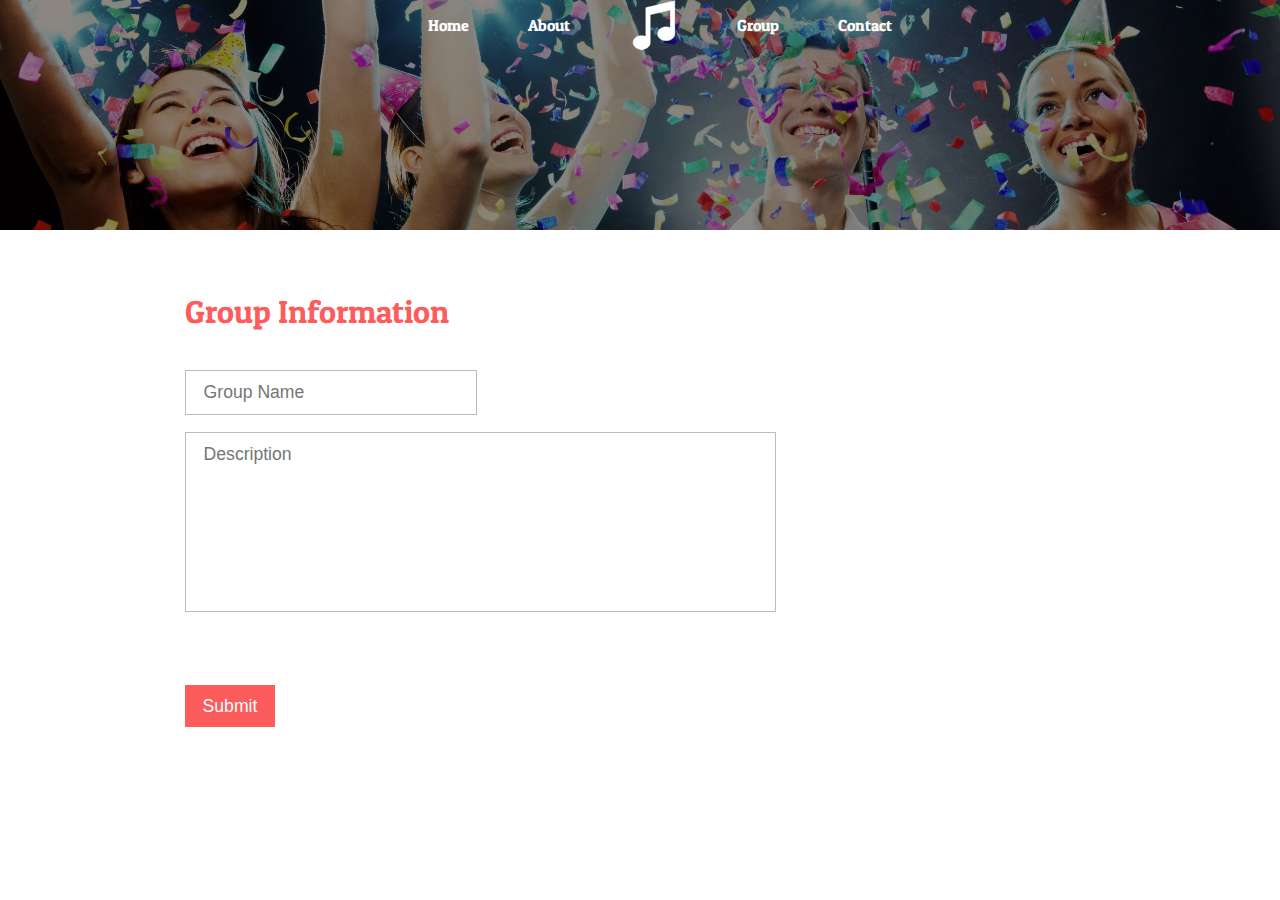
<file: UI/create.html>
<!--Author: W3layouts
Author URL: http://w3layouts.com
License: Creative Commons Attribution 3.0 Unported
License URL: http://creativecommons.org/licenses/by/3.0/
-->
<!DOCTYPE HTML>
<html>
<head>
<title>Create a Group</title>
<link href="css/bootstrap.css" rel="stylesheet" type="text/css" media="all">
<!-- jQuery (necessary for Bootstrap's JavaScript plugins) -->
<script src="js/jquery-1.11.0.min.js"></script>
<!-- Custom Theme files -->
<link href="css/style.css" rel="stylesheet" type="text/css" media="all"/>
<!-- Custom Theme files -->
<meta name="viewport" content="width=device-width, initial-scale=1">
<meta http-equiv="Content-Type" content="text/html; charset=utf-8" />
<meta name="keywords" content="DS-team12" />
<script type="application/x-javascript"> addEventListener("load", function() { setTimeout(hideURLbar, 0); }, false); function hideURLbar(){ window.scrollTo(0,1); } </script>
<!--Google Fonts-->
<!-- start-smoth-scrolling -->
<script type="text/javascript" src="js/move-top.js"></script>
<script type="text/javascript" src="js/easing.js"></script>
	<script type="text/javascript">
			jQuery(document).ready(function($) {
				$(".scroll").click(function(event){		
					event.preventDefault();
					$('html,body').animate({scrollTop:$(this.hash).offset().top},1000);
				});
			});
	</script>
<!-- //end-smoth-scrolling -->
<script src="js/menu_jquery.js"></script>
</head>
<body>
<!--header start here-->
<div class="header1">
	<div class="container">
		 <div class="header-main">
				<!---->
					<div class="header-logo">
						<div class="logo">
						<a href="index.html"><img src="images/lo1.jpg" alt="" ></a>
						</div>
						<div class="top-nav">
							<span class="icon"><img src="images/menu.png" alt=""> </span>
							<ul>
								<li ><a href="index.html">Home</a> </li>
								<li ><a href="about.html" >About  </a> </li>
								<li><a href="join.html" >Group</a></li>
								<li><a href="contact.html" >Contact </a></li>
							</ul>
							<!--script-->
						<script>
							$("span.icon").click(function(){
								$(".top-nav ul").slideToggle(500, function(){
								});
							});
					</script>				
				</div>
				<div class="clearfix"> </div>
					</div>
			<!---->
			<div class="top-menu">					
					<ul>
						<li ><a href="index.html" >Home</a> </li>
						<li ><a href="about.html">About  </a> </li>
						<li><a href="index.html"> <img src="images/lo1.jpg" alt=""> </a></li>
						<li><a href="join.html"> Group </a> </li>
						<li><a href="contact.html">Contact</a></li>
					</ul>
				</div>
					<!--script-->
	 </div>
   </div>
</div>
<!--header end here-->
<!--single start here-->
		 <div class="single">
			<div class="container">
				<div class="col-md-8 ">
			
					<div class="single-bottom">
		
					<h3>Group Information</h3>
						<form action="create.html" method="post">
							<div class="col-md-6 comment">
								<input type="text" placeholder="Group Name" name="groupname" required="">
							</div>

							<textarea placeholder="Description" name="description"></textarea>	
							<div class="contact-form">
								<input type="submit" value="Submit">
							</div>
							
						
						</form>			
					</div>
				</div>
			
			</div>
		</div>

<!--//single end here-->
</body>
</html>
</file>
<file: UI/css/style.css>
/*--
Author: W3layouts
Author URL: http://w3layouts.com
License: Creative Commons Attribution 3.0 Unported
License URL: http://creativecommons.org/licenses/by/3.0/
--*/
h4, h5, h6,
h1, h2, h3 {margin: 0;}
ul, ol {margin: 0;}
p {margin: 0;}
html, body{
  font-family: 'Roboto-Regular';
   font-size: 100%;
   background:#fff; 
}
a {
  text-decoration: none;
}
a:hover {
  transition: 0.5s all;
  -webkit-transition: 0.5s all;
  -moz-transition: 0.5s all;
  -o-transition: 0.5s all;
  text-decoration:none;
}
@font-face {
    font-family: 'Roboto-Regular';
    src:url(../fonts/Roboto-Regular.ttf) format('truetype');
}
@font-face {
	font-family: 'PatuaOne-Regular';
    src:url(../fonts/PatuaOne-Regular.ttf) format('truetype');
}
/*--header start here--*/
.header-main {
  padding:0em 0em 1.5em 0em;
}
.header-logo{
	display:none;
}
.header {
  background: url(../images/s4.jpg)no-repeat;
  background-size: cover;
  min-height: 1163px;
}
.header1 {
  background: url(../images/party.jpg)no-repeat;
  background-size: cover;
  background-position:center;
  min-height: 230px;
}
.bann-bottom h1 {
  font-size: 3em;
  color: #fff;
  font-family: 'PatuaOne-Regular';
}
.bann-bottom p {
  font-size: 1.4em;
  color:#fff;
  margin: 0.3em 0em 0em 0em;
}
.bann-main {
	padding: 8em 0em 0em 0em;
	width: 45%;
	margin: 0 auto;
	position: relative;
}
.top-menu{
	  text-align: center;
}
.top-menu ul li{
	display: inline-block;
}
.top-menu ul li  a:hover,.top-menu ul li.active a{
	color:#fc5c5c;
}
/*----*/
.top-nav span.menu:before{
	content: url(../images/menu.png)no-repeat;
	cursor:pointer;	
	width:100%;
}
.top-nav span.menu{
	display: none;
}
.top-menu ul li  a {
	position: relative;
	display: inline-block;
	outline: none;
	color:#fff;
	text-decoration: none;
	text-shadow: 0 0 1px rgba(255,255,255,0.3);
	font-size:1em;
	padding:0em 1.7em;
	vertical-align: middle;
	font-family: 'PatuaOne-Regular';
}
.top-menu ul li a:hover,
.top-menu ul li  a:focus {
	outline: none;
}
.bann-bottom {
	text-align: center;
	padding: 16em 0em 0em 0em;
}
span.glyphicon.glyphicon-education {
  color: #fc5c5c;
  font-size: 2.5em;
  background: #FFF;
  width: 60px;
  height: 60px;
  border-radius: 33px;
  padding: 0.2em 0em 0em 0em;
}
span.glyphicon.glyphicon-star-empty {
  color: #fc5c5c;
  font-size: 2.5em;
  background: #FFF;
  width: 60px;
  height: 60px;
  border-radius: 33px;
  padding: 0.27em 0em 0em 0.15em;
}
span.glyphicon.glyphicon-star-empty:hover {
  color: #fff;
  transform: rotateY(360deg);
  transition: .5s all;
  -webkit-transition: .5s all;
  -moz-transition: .5s all;
  -o-transition: .5s all;
  -ms-transition: .5s all;
}
span.glyphicon.glyphicon-tree-deciduous {
  color: #fc5c5c;
  font-size: 2.5em;
  background: #FFF;
  width: 60px;
  height: 60px;
  border-radius: 33px;
  padding: 0.25em 0em 0em 0.05em;
}
span.glyphicon.glyphicon-tree-deciduous:hover {
  color: #fff;
  transform: rotateY(360deg);
  transition: .5s all;
  -webkit-transition: .5s all;
  -moz-transition: .5s all;
  -o-transition: .5s all;
  -ms-transition: .5s all;
}
.bann-grid h4 {
	font-size: 1em;
	color: #fff;
	margin: 1em 0em 0em 0em;
	font-family: 'PatuaOne-Regular';
}
/*----*/
/********** Login *************/
#loginContainer {
    position:relative;
}
#loginContainer a{
	text-decoration:none;
}
#loginContainer a span {
  display: block;
  color: #fff;
  background: none;
  border: 1px solid #fff;
  border-radius: 10px;
  -webkit-border-radius: 3px;
  -ms-border-radius: 3px;
  -o-border-radius: 3px;
  -moz-border-radius: 3px;
  padding: 4px 25px;
  font-size: 1em;
}
 #loginContainer a span:hover{
	background:none;
	transition: 0.5s all;
  -webkit-transition: 0.5s all;
  -moz-transition: 0.5s all;
  -o-transition: 0.5s all;
 }
/* Login Button */
#loginButton { 
    display:inline-block;  
    position:relative;
    z-index:30;
    cursor:pointer;
}
/* Login Box */
#loginBox {
    position:absolute;
	top:45px;
	right:27px;
    display:none;
    z-index:29;
}
#loginForm:after {
	content: '';
	position: absolute;
	right: 25px;
	top: -10px;
	border-left:10px solid rgba(0, 0, 0, 0);
	border-right:10px solid rgba(0, 0, 0, 0);
	border-bottom: 10px solid #f0f0f0;
}
/* Login Form */
#loginForm {
   width: 300px;
	background: #fff;
	 border: 2px solid #2d598a;
     border-radius: 35px 5px 35px 5px;
     text-align: left;
}
#loginForm fieldset {
    margin:0 0 15px 0;
    display:block;
    border:0;
    padding:0;
}
fieldset#body {
    border-radius:3px;
    -webkit-border-radius:3px;
    -moz-border-radius:3px;
    -o-border-radius:3px;
    padding:15px 15px;
    margin:0;
}
#loginForm #checkbox {
    width:auto;
    margin:3px 6px 0 0;
    float:left;
    padding:0;
    border:0;
}
#body label {
    color:#000;
    margin:10px 0 0 0;
    display:block;
    float:left;
    font-size:0.8725em;
    font-weight: 400;
}
#loginForm #body fieldset label{
    display:block;
    float:none;
    margin:0 0 6px 0;
}
#body label i{
	color:#000;
	font-size:1em;
	font-style:normal;
}
/* Default Input */
#loginForm input {
    width:92%;
    border:1px solid #DADADA;
	color: #222;
	background:#FFF;
    padding:6px;
	font-size: 0.8125em;
    -webkit-apperance:none;
}
/* Sign In Button */
#loginForm #login {
	width: auto;
	float: left;
	background: #fc5c5c;
	color: #fff;
	font-size: 0.8725em;
	padding: 8px 20px;
	border-radius: 4px;
	border: none;
	margin: 0 12px 0 0;
	cursor: pointer;
	transition: all .5s;
	-webkit-transition: all .5s;
	-moz-transition: all .5s;
	-o-transition: all .5s;
}
#loginForm #login:hover {
	background:#2d598a;
}
/* Forgot your password */
#loginForm span{
    display:block;
    padding:0px 0px 15px 0px;
}
#loginForm span a{
	color:#000;
	font-size:0.85em;
    font-weight:400;
    background: none;
	border: none;
	box-shadow: none;
	padding: 0 16px;
}
#loginForm span a:hover{
	text-decoration:underline;
}
input:focus {
    outline:none;
}
/*--header end here--*/
/*--banner-info start here--*/
.banner-info {
  padding: 4em 0em 4em 0em;
}
.bann-info-left p {
  font-size: 0.95em;
  line-height: 1.8em;
  color: #909090;
  margin: 1em 0em 0em 0em;
}
.bann-info-btn {
  text-align: center;
  padding: 2.5em 0em 0em 0em;
}
.bann-info-btn a {
  font-size: 1em;
  color: #fff;
  background: #2d598a;
  padding: 0.5em 1em;
}
.bann-info-btn a:hover{
  text-decoration:none;
}
/* Bounce To Right */
.hvr-bounce-to-right {
  display: inline-block;
  vertical-align: middle;
  -webkit-transform: translateZ(0);
  transform: translateZ(0);
  box-shadow: 0 0 1px rgba(0, 0, 0, 0);
  -webkit-backface-visibility: hidden;
  backface-visibility: hidden;
  -moz-osx-font-smoothing: grayscale;
  position: relative;
  -webkit-transition-property: color;
  transition-property: color;
  -webkit-transition-duration: 0.5s;
  transition-duration: 0.5s;
}
.hvr-bounce-to-right:before {
  content: "";
  position: absolute;
  z-index: -1;
  top: 0;
  left: 0;
  right: 0;
  bottom: 0;
  background: #fc5c5c;
  -webkit-transform: scaleX(0);
  transform: scaleX(0);
  -webkit-transform-origin: 0 50%;
  transform-origin: 0 50%;
  -webkit-transition-property: transform;
  transition-property: transform;
  -webkit-transition-duration: 0.5s;
  transition-duration: 0.5s;
  -webkit-transition-timing-function: ease-out;
  transition-timing-function: ease-out;
}
.hvr-bounce-to-right:hover, .hvr-bounce-to-right:focus, .hvr-bounce-to-right:active {
  color: white;
}
.hvr-bounce-to-right:hover:before, .hvr-bounce-to-right:focus:before, .hvr-bounce-to-right:active:before {
  -webkit-transform: scaleX(1);
  transform: scaleX(1);
  -webkit-transition-timing-function: cubic-bezier(0.52, 1.64, 0.37, 0.66);
  transition-timing-function: cubic-bezier(0.52, 1.64, 0.37, 0.66);
}

/*--banner-info end here--*/
/*--testimonal start here--*/
.testimonal-main {
  text-align: center;
}
.testimonal-main h2 {
  font-size: 2.5em;
  color: #fff;
  margin-bottom: 0.5em;
  font-family: 'PatuaOne-Regular';
}
.testimonal-main p {
  font-size: 0.95em;
  color: #fff;
  line-height: 1.8em;
  width: 53%;
  margin: auto;
}
.testimonal {
  background: url(../images/asian.jpg)no-repeat center;
  background-size: cover;
  min-height: 350px;
  padding: 4em 0em;
}
.testimonal-main a.testimo-btn {
  background: #2d598a;
  padding: 0.5em 1em;
  font-size: 1em;
  color: #fff;
  display: inline-block;
  margin-top: 1em;
}
.testimonal-main a.testimo-btn:hover{
	text-decoration:none;
}
/*--testimonal end here--*/
/*--we work start here--*/
.we-work {
  padding: 3em 0em 4em 0em;
}
.we-work-top {
  text-align: center;
  padding: 0em 0em 3em 0em;
}
.we-work-top h3 {
  font-size: 2.5em;
  color: #fc5c5c;
  margin-bottom: 0.5em;
  font-family: 'PatuaOne-Regular';
}
.we-work-top p {
  font-size: 0.95em;
  color: #909090;
  line-height: 1.8em;
  width: 60%;
  margin: auto;
}
.we-work-right p {
  font-size: 0.95em;
  color:#909090;
  line-height: 1.9em;
  margin: 0.9em 0em 0em 0em;
}
/*--we work end here--*/
/*--features start here--*/
.features {
  padding: 0em 0em 4.5em 0em;
}
.features-top {
  text-align: center;
  padding: 0em 0em 2em 0em;
}
.features-top h3 {
  font-size: 2.5em;
  color: #2d598a;
  margin-bottom: 0.5em;
  font-family: 'PatuaOne-Regular';
}
.feature-grid h4 {
  font-size: 1.3em;
  color: #fc5c5c;
  margin: 0.7em 0em 0.2em 0em;
}
.feature-grid p {
  font-size: 0.95em;
  color:#909090;
  line-height: 1.8em;
}
/*--features end here--*/
/*--footer start here--*/
.footer {
  background: #EDEDED;
  padding: 2em 0em;
}
.ftr-grid-left {
  float: left;
  width: 25%;
  padding: 1em 1em;
  border: 3px solid #909090;
  border-radius: 50px;
}
.ftr-grid-right {
  float: right;
  width: 70%;
}
span.local {
  display: block;
}
.ftr-grid-right p {
  margin: 1em 0em 0em 0em;
  font-size: 1em;
  color: #2d598a;
  font-family: 'PatuaOne-Regular';
}
.ftr-grid-right p a {
  color: #000;
}
.ftr-grid-right p a:hover{
	 color: #2d598a;
	 text-decoration:none;
}
/*--footer end here--*/
/*--copy right sttar here--*/
.copyright {
  padding: 2em 0em;
  text-align: center;
}
.copyright p {
  font-size: 1em;
  color: #2d598a;
}
.copyright p a{
  color:#fc5c5c;
}
.copyright p a:hover{
   color: #2d598a;
  text-decoration:none;
}
.advance-top {
  text-align: center;
  padding: 0em 0em 2em 0em;
}
.advance-top  h3 {
  font-size: 2.5em;
  color: #fff;
  font-family: 'PatuaOne-Regular';
  text-align: center;
  margin: 0em 0em 1em 0em;
}
.advantages {
  background: url(../images/advanc.jpg)no-repeat;
  min-height: 400px;
  background-size: cover;
  padding: 3em 0em;
}
.advanc-grid {
  margin-bottom: 4em;
}
.advanc-text h4 {
  font-size: 1.5em;
  color: #fc5c5c;
}
.advanc-text p {
  font-size: 1em;
  color: #fff;
  line-height: 1.8em;
}
/*--copyright end here--*/
/*--about start here--*/
.about {
  padding: 3em 0em 0em 0em;
}
.about-top {
  text-align: center;
  padding:0em 0em 3.5em 0em;
}
.about-top h2 {
  font-size: 2.5em;
  color:#fc5c5c;
  font-family: 'PatuaOne-Regular';
}
.about-top p {
  font-size: 1em;
  color: #909090;
  width: 60%;
  margin: 0.5em auto;
}
.about-left h6 {
  font-size: 1.2em;
  line-height: 1.5em;
}
.about-left h6 a{
  color:#2d598a;
}
.about-left h6 a:hover{
  color:#fc5c5c;
  text-decoration:none;
}
.about-left p {
  font-size: 1em;
  color:#909090;
  line-height: 1.8em;
}
.team-mem {
  margin: 5em 0em 5em 0em;
}
.team-mem h1 {
  font-size: 2.5em;
  color: #2d598a;
  font-family: 'PatuaOne-Regular';
  text-align: center;
  margin: 0em 0em 1em 0em;
}
/*----- img-social-stags -----*/
ul.img-social-stags{
	margin:0;
	padding:0;
	display:none;
	position:absolute;
	top:65%;
	left:38%;
}
ul.img-social-stags li{
	display:inline-block;
}
ul.img-social-stags li a span{
	width:45px;
	height:45px;
	display:inline-block;
	background:url(../images/ic.png) no-repeat 0px 0px;
}
ul.img-social-stags li a.twitter span{
	background-position:0px -4px;
}
ul.img-social-stags li a.facebook span{
	background-position: -53px -4px;
}
.team-grid:hover ul.img-social-stags{
	display:block;
}
ul.img-social-stags li a:hover{
	opacity:0.8;
}
/*--about end here--*/
/*--single--*/
.lone-line {
  padding: 2em 0em 0em 0em;
}
.single-grid{
	margin:0em 0 3em;
	background: #fff;
}
.single-grid h4{
	margin:0 0 0.3em;
	font-size:2em;
	font-family: 'PatuaOne-Regular';
	color:#fc5c5c;
}
.single-grid p{
	margin:0.7em 0 1em;
	font-size:1em;
	color:#7c7c7c;
	line-height:1.9em;
}
.single-profile h4 {
	font-size: 2em;
	color:#2d598a;
	  margin: 0em;
	font-family: 'PatuaOne-Regular';
}
.single-left {
	padding: 2em 0 0;
}
.post-top {
	padding: 0 1em 0 0em;
}
.single-profile {
	padding:0 0 3em 0;
}
.cal ul {
  padding: 0px;
}
.cal ul li{
	display: inline-block;
}
.cal ul li span{
	color:#7C7C7C;
	font-size:1em;
	margin-right: 1em;
	font-family: 'PatuaOne-Regular';
}
.cal ul li a{
	color:#7C7C7C;
	text-decoration:none;
	font-size:1em;
	font-family: 'PatuaOne-Regular';
}
.post-top h6 {
  font-size: 1.5em;
  color: #000;
  padding: 0.3em 0em 0.1em 0em;
  margin: 0em;
  font-family: 'PatuaOne-Regular';
}
.post-top p{
	font-size: 1em;
	color: #7c7c7c;
	line-height:1.7em;
}
.categories-grid h4{
	color:#2d598a;
	font-size: 1.7em;
	padding: 0em 0 0.5em;
	  margin: 0em;
  font-family: 'PatuaOne-Regular';
}
.grid-categories {
  padding: 0 0 1em;
}
ul.popular li {
	 list-style: none;
}
ul.popular li a{
	color: #7c7c7c;
  font-size: 1em;
  padding: 0.5em 0;
  display: block;
  text-decoration: none;
}
ul.popular li i {
  margin: 0 8px 0px;
}
ul.popular li a:hover{
	  color:#fc5c5c;
  padding: 0.5em 0 0.5em 0.3em;
}
.single-bottom h3 {
  font-size: 2em;
  color:#fc5c5c;
    margin: 0em;
 font-family: 'PatuaOne-Regular';
}
.single-bottom input[type="text"], .single-bottom textarea {
 font-size: 1.1em;
  width: 98%;
  padding: 0.5em 1em;
  margin: 0.5em 0;
  background: #fff;
  outline: none;
  border: 1px solid #bbb;
  color: #bbb;
}
.single-bottom  input[type="submit"]{
	border: none;
  color: #000;
  font-size: 1.1em;
  margin: 0.5em 0em;
  background: #fc5c5c;
  transition: 0.5s all;
  -webkit-transition: 0.5s all;
  -moz-transition: 0.5s all;
  -o-transition: 0.5s all;
  color: #fff;
   padding: 0.5em 1em;
   outline:none;
}
.single-bottom  input[type="submit"]:hover{
	background:#2d598a;
}
.comment {
  padding: 0;
}
 .single-bottom textarea {
	resize:none;
	min-height:180px;
	 margin:0.5em 0em;
	width: 99%;
 }
 .single-bottom form{
	padding:2em 0 0;
 }
 .single {
  padding: 4em 0;
}
.grid-categories ul.popular {
  padding: 0px;
}
i.glyphicon.glyphicon-calendar {
  margin: 0em 0.4em 0em 0em;
}
i.glyphicon.glyphicon-comment {
  margin: 0em 0.4em 0em 0em;
}
/*--//single--*/
/*--typo--*/
.page {
  background-color: #fff;
  margin: 4em 0;
}
.page-header h3{
	font-size: 3em;
	color:#000;
	
}
.table > thead > tr > th, .table > tbody > tr > th, .table > tfoot > tr > th, .table > thead > tr > td, .table > tbody > tr > td, .table > tfoot > tr > td {
  padding: 8px;
  line-height: 1.42857143;
  vertical-align: top;
  border-top: none;
}
.grid1 {
  margin: 1.5em 0 0;
}
ul.nav.nav-pills {
  margin: 1.5em 0 0;
}
.grid2{
	margin: 1em 0 0;
}
h3.typo1 {
    font-size: 2.5em;
  color: #fc5c5c;
  text-align: center;
  font-family: 'PatuaOne-Regular';
}
/*--//typo--*/
/*--gallery-starts--*/
.gallery {
	padding: 4em 0;
}
.gallery-top h2 {
  font-size: 2.5em;
  color: #fc5c5c;
  font-family: 'PatuaOne-Regular';
}
.gallery-top p {
  font-size: 0.95em;
  font-weight: 400;
  color: #909090;
  width: 60%;
  margin: 0 auto;
  line-height: 1.8em;
}
.gallery-top{
	margin-bottom: 3em;
	text-align: center;
}
.da-thumbs {
	list-style: none;
	position: relative;
	margin: 0;
	padding: 0;
}
.da-thumbs li {
	float: left;
	margin: 0.4%;
	background: #EFEFEF;
	padding: 8px;
	position: relative;
	box-shadow: 0 1px 3px rgba(231, 231, 231, 0.43);
	width: 32.4%;
}
.da-thumbs li a,
.da-thumbs li a img {
	display: block;
	position: relative;
	width: 100%;
}
.da-thumbs li a {
	overflow: hidden;
}
.da-thumbs li a div {
  position: absolute;
  background:rgba(252, 92, 92, 0.56);
  width: 100%;
  height: 100%;
}
.da-thumbs li a div span {
  display: block;
  padding: 10px 0;
  margin: 11px 20px 20px 20px;
  font-weight: normal;
  text-transform: capitalize;
  color: rgba(255,255,255,0.9);
  text-align: center;
  font-size: 14px;
}
.da-thumbs li a div  h5 {
  color: #FFF;
  font-size: 1.5em;
  margin: 3.5em 0 0 0;
  text-align: center;
  font-family: 'PatuaOne-Regular';
}
/*--//gallery-end--*/
/*--contact start here--*/
.map h1 {
  color: #2d598a;
  font-size: 1.7em;
  font-weight: 500;
  margin: 0 0 0.8em 0;
  letter-spacing: 1px;
  font-family: 'PatuaOne-Regular';
}
.contact-infom h4 {
  color: #fc5c5c;
  font-size: 1.7em;
  font-weight: 500;
  margin: 0 0 0.8em 0;
  letter-spacing: 1px;
  font-family: 'PatuaOne-Regular';
}
.contact-top h2 {
  font-size: 2.5em;
  font-weight: 400;
  color: #fc5c5c;
  font-family: 'PatuaOne-Regular';
}
.contact-top p {
  font-size: 0.95em;
  font-weight: 400;
  color: #909090;
  width: 60%;
  margin: 0 auto;
  line-height: 1.8em;
}
.contact-top {
  text-align: center;
  padding: 0em 0em 2.5em 0em;
}
.map {
  	margin: 2em 0;
}
.map iframe {
  	width: 100%;
  	height: 340px;
  	border: none;
}
.contact-infom p {
  	color: #858d94;
  	margin: 0 0 1.5em 0;
  	text-align: left;
  	font-size: 0.9em;
  	line-height: 1.8em;
}
.contact-form {
  	margin: 3em 0;
}
.contact-form input[type="text"] {
	display: inline-block;
	background: none;
	border: 1px solid #A3A1A1;
	width: 32.1%;
	margin: 0 0 1.5em 0;
	outline: none;
	font-size: 0.95em;
	color: #747577;
	font-weight: 400;
	padding: 10px 15px 10px 15px;
}
.contact-form  input.email {
  margin: 0px 16px 0px 16px;
}
.contact-form textarea {
	background: none;
	border: 1px solid #A3A1A1;
	width: 100%;
	display: block;
	height: 150px;
	outline: none;
	font-size: 0.9em;
	color: #747577;
	font-weight: 400;
	resize: none;
	padding: 10px 15px 10px 15px;
}
.contact-form input[type="submit"]{
	border: none;
  color: #000;
  font-size: 1.1em;
  margin: 0.5em 0em;
  background: #fc5c5c;
  transition: 0.5s all;
  -webkit-transition: 0.5s all;
  -moz-transition: 0.5s all;
  -o-transition: 0.5s all;
  color: #fff;
   padding: 0.5em 1em;
   outline:none;
 }
 
.contact-form input[type="submit"]:hover{
	color: #fc5c5c;
	border: 1px solid #fc5c5c;
  background: none;
}
.contact {
  padding: 4em 0em 1em 0em;
}
/*--//contact--*/
@media(max-width:1440px){
	
}
@media(max-width:1366px){
	
}
@media(max-width:1280px){
.header {
  min-height: 685px;
}
.bann-bottom {
  padding: 13em 0em 0em 0em;
}
}
@media(max-width:1024px){
.header {
  min-height: 555px;
}
.bann-bottom {
  padding: 9em 0em 0em 0em;
}
.testimonal-main p {
  width: 67%;
}
.we-left-img1 {
  padding: 0px 6px 0px 0px;
}
.we-left-img2 {
  padding: 0px 0px 0px 6px;
}
.we-work-right p {
  font-size: 0.9em;
  margin: 0em 0em 0em 0em;
}
.feature-grid h4 {
  font-size: 1.1em;
}
.feature-grid p {
  font-size: 0.9em;
}
.ftr-grid-left {
  width: 27%;
  padding: 0.7em 0.8em;
}
.top-menu ul li a {
  padding: 0em 1em;
}
/*--about start here--*/
.about-left h6 {
  font-size: 1em;
  line-height: 1.3em;
}
.about-left p {
  font-size: 0.8em;
  line-height: 1.7em;
}
.about-top p {
  width: 70%;
}
ul.img-social-stags {
  top: 60%;
}
/*--single--*/
.single-bottom input[type="submit"] {
  font-size: 1em;
  width: 50%;
}
.post-top p {
  font-size: 0.81em;
}
.single-grid p {
  font-size: 0.85em;
}
ul.popular li a {
  font-size: 0.8em;
}	
/*--gallery start here--*/
.da-thumbs li a div h5 {
  color: #FFF;
  font-size: 1.5em;
  margin: 2.5em 0 0 0;
}
/*--contact start here--*/
.contact-form input.email {
  margin: 0px 13px 0px 13px;
}
}
@media(max-width:768px){
.top-menu{
	display:none;
}
.header-logo{
	display:block;
}
.logo{
	float:left;
}
.top-nav {
	float: right;
}
span.menu{
		display: block;
		text-align: center;
		padding: 0px 0px 0px 0px;
		cursor: pointer;
		color: #E74C3C;
		font-size: 16px;
		font-weight: 700;
		position:relative;
}
.top-nav span.menu{
	display:block;
}
.top-nav ul{
	display: none;
	position: absolute;
	width: 100%;
	z-index: 9999;
	left: 0%;
	margin: 3.7em 0;
	background:#fc5c5c;
}
.top-nav span.icon {
	display: block;
	width: 100%;
	position: relative;
	cursor: pointer;
	padding: 2em 0em 0em 0em;
}
.top-nav ul li,.top-nav ul li.active{
	display: block;
	padding: 0.5em 0;
	text-align: center;
}
.top-nav ul li a,.top-nav ul li.active a{
	color:#fff;
	border: none;
	padding: 0;
	background:none;
	margin: 0.3em 1em;
	text-decoration:none;
}
.top-nav ul li a:hover{
	color:#000;
}
.bann-grid {
  float: left;
  width: 33.3%;
}
.bann-main {
  width: 50%;
  padding: 2.5em 0em 0em 0em;
}
.bann-bottom h1 {
  font-size: 2.5em;
}
.bann-bottom {
  padding: 5em 0em 0em 0em;
}
.header {
  min-height: 480px;
}
.bann-info-left {
  float: left;
  width: 50%;
}
.bann-info-left p {
  font-size: 0.8em;
}
.bann-info-btn a {
  font-size: 0.8em;
}
.banner-info {
  padding: 2.5em 0em 2.5em 0em;
}
.testimonal-main h2 {
  font-size: 2em;
}
.testimonal-main p {
  width: 87%;
}
.we-left-img1 {
  float: left;
  width: 50%;
}
.we-left-img2 {
  float: right;
  width: 50%;
}
.we-work-top p {
  width: 93%;
}
.we-work-top h3 {
  font-size: 2em;
}
.we-work-right p {
  margin: 01em 0em 0em 0em;
}
.features-top h3 {
  font-size: 2em;
  margin-bottom: 0em;
}
.we-work {
  padding: 2em 0em 2.5em 0em;
}
.feature-grid {
  float: left;
  width: 50%;
  margin: 0em 0em 1.3em 0em;
}
.features-top {
  padding: 0em 0em 1.3em 0em;
}
.features {
  padding: 0em 0em 2em 0em;
}
.ftr-grid {
  float: left;
  width: 33.3%;
}
.ftr-grid-left img {
  width: 100%;
}
.ftr-grid-right p {
  font-size: 0.9em;
    margin: 0.5em 0em 0em 0em;
}
.copyright p {
  font-size: 0.9em;
}
.header1 {
  min-height: 150px;
}
/*--about strat --*/
.about {
  padding: 2em 0em 0em 0em;
}
.about-top h2 {
  font-size: 2em;
}
.about-top p {
  width: 90%;
  font-size: 0.91em;
}
.about-left {
  padding: 0em 0em 1.2em 0em;
}
.about-right {
  width: 70%;
  margin: 0 auto;
}
.team-mem {
  margin: 2em 0em 2em 0em;
}
.team-mem h1 {
  font-size: 2em;
  margin: 0em 0em 0.7em 0em;
}
.team-grid {
  float: left;
  width: 50%;
  margin: 0em 0em 1em 0em;
}
.advanc-icons {
  float: left;
  width: 15%;
}
.advanc-text {
  float: right;
  width: 85%;
}
.advanc-text h4 {
  font-size: 1.2em;
}
.advance-top h3 {
  font-size: 2em;
  margin: 0em 0em 0em 0em;
}
.advanc-grid {
  margin-bottom: 2em;
}
.advantages {
  padding: 2em 0em;
}
/*--single--*/
.post-top {
  float: left;
  width: 25%;
}
.single-bottom input[type="text"], .single-bottom textarea {
  width: 100%;
}
.categories-grid {
  margin-top: 1em;
}
.single-grid h4 {
  font-size: 1.5em;
}
.single-grid {
  margin: 0em 0 2em;
}
.post-top h6 {
  font-size: 1.2em;
}
.single-profile {
  padding: 0 0 2em 0;
}
.single-bottom form {
  padding: 1em 0 0;
}
.single {
  padding: 2em 0;
}
.single-bottom input[type="text"], .single-bottom textarea {
  font-size: 0.9em;
}
/*--typo--*/
.page {
  margin: 2em 0;
}
h3.typo1 {
  font-size: 2em;
}
h1.grid2 {
  font-size: 2.3em;
}	
.testimonal-main a.testimo-btn {
  font-size: 0.81em;
}
/*--gallery--*/
.gallery {
  padding: 2em 0;
}
.gallery-top h2 {
  font-size: 2em;
}
.gallery-top p {
  width: 80%;
}
.gallery-top {
  margin-bottom: 2em;
}
.da-thumbs li a div h5 {
  font-size: 1.3em;
  margin: 2em 0 0 0;
}
.da-thumbs li a div span {
  margin: 0px 10px 20px 10px;
}
/*--contact--*/
.contact {
  padding: 2em 0em 1em 0em;
}
.contact-top h2 {
  font-size: 2em;
}
.contact-top p {
  font-size: 0.9em;
  width: 75%;
}
.contact-top {
  padding: 0em 0em 1em 0em;
}
.map h1 {
  font-size: 1.3em;
}
.contact-infom h4 {
  font-size: 1.3em;
}
.contact-form {
  margin: 2em 0;
}
.contact-form input.email {
  margin: 0px 9px 0px 9px;
}
.contact-form input[type="submit"] {
  margin-top: 1em;
}
.map iframe {
  height: 250px;
}

}
@media(max-width:640px){
.bann-main {
  width: 80%;
}
.bann-bottom h1 {
  font-size: 2.2em;
}
.bann-bottom p {
  font-size: 1.05em;
}
.header {
  min-height: 375px;
}
.bann-bottom {
  padding: 2.5em 0em 0em 0em;
}
.testimonal-main h2 {
  font-size: 1.7em;
}
.testimonal-main p {
  width: 100%;
  font-size: 0.9em;
}
.testimonal {
  min-height: 250px;
  padding: 2em 0em;
}
.we-work-top p {
  width: 100%;
  font-size: 0.9em;
}
.we-work-top {
  padding: 0em 0em 2em 0em;
}
.ftr-grid-left {
  padding: 0.5em 0.5em;
}
.gallery-top p {
  width: 100%;
  font-size: 0.9em;
}
/*--single--*/
.single-grid h4 {
  font-size: 1.5em;
}
.post-top h6 {
  font-size: 1.2em;
}
.single {
  padding: 3em 0 2em;
}		
/*--typo--*/
button.btn.btn-lg {
  font-size: 1.1em;
}
h1.grid2 {
  font-size: 2em;
}
h2.grid2 {
  font-size: 1.9em;
}
h3.typo1 {
  font-size: 2.5em;
}
.page {
  margin: 2em 0;
}	
/*--contact--*/
.contact-form input.email {
  margin: 0px 6px 0px 6px;
}
.contact-form input[type="text"] {
  font-size: 0.9em;
  padding: 8px 15px 8px 15px;
}
.contact-top p {
  width: 100%;
}
.contact-form input[type="submit"] {
  padding: .4em 0;
  font-size: 14px;
}
.da-thumbs li a div h5 {
  margin: 1em 0 0 0;
}
}
@media(max-width:480px){
.bann-bottom h1 {
  font-size: 1.7em;
}
.bann-bottom p {
  font-size: 0.9em;
}
.bann-main {
  width: 100%;
}
.bann-grid img {
  width: 30%;
}
.header {
  min-height: 315px;
}
.bann-bottom {
  padding: 2em 0em 0em 0em;
}
.bann-main {
  padding: 1.5em 0em 0em 0em;
}
.bann-grid h4 {
  font-size: 0.9em;
  margin: 0.5em 0em 0em 0em;
}
.header {
  min-height: 290px;
}
.header-logo {
  margin-top: 0em;
}
.banner-info {
  padding: 1.5em 0em 1.5em 0em;
}
.bann-info-left {
  float: none;
  width: 100%;
  padding: 0px;
}
.bann-info-left p {
  font-size: 0.8em;
  margin: 0.5em 0em 2em 0em;
}
.bann-info-btn {
  padding: 0em 0em 0em 0em;
}
.testimonal-main h2 {
  font-size: 1.35em;
}
.we-work-top h3 {
  font-size: 1.7em;
  margin-bottom: 0.2em;
}
.we-work-top {
  padding: 0em 0em 1.5em 0em;
}
.we-work-left {
  padding: 0em;
}
.we-work-right {
  padding: 0em;
}
.we-work-right p {
  margin: 0.5em 0em 0em 0em;
  line-height: 1.7em;
  font-size: 0.9em;
}
.we-work {
  padding: 1.5em 0em 1.5em 0em;
}
.feature-grid h4 {
  font-size: 1em;
}
.feature-grid {
  padding: 0px 10px 0px 0px;
}
.features {
  padding: 0em 0em 1em 0em;
}
.ftr-grid {
  float: none;
  width: 100%;
  margin: 0em 0em 1.5em 0em;
}
.ftr-grid-left {
  width: 15%;
}
.ftr-grid-right {
  width: 80%;
}
.footer {
  padding: 1.5em 0em 0.4em 0em;
}
.copyright {
  padding: 1.5em 0em;
}
.about-top h2 {
  font-size: 1.7em;
}
.about-top p {
  width: 100%;
  font-size: 0.9em;
}
.about-top {
  padding: 0em 0em 1em 0em;
}
.about {
  padding: 1.5em 0em 0em 0em;
}
.about-right {
  width: 90%;
}
.team-grid {
  padding: 0px 10px 0px 0px;
  margin: 0em 0em 0.7em 0em;
}
.team-mem {
  margin: 1.5em 0em 1.5em 0em;
}
.advanc-icons img {
  width: 100%;
}
.advanc-icons {
  padding: 0px;
}
.advantages {
  padding: 1.2em 0em;
}
.da-thumbs li {
  width: 48.5%;
}
.contact-form input.email {
  margin: 0px 0px 0px 0px;
}
.contact-form input.email {
  margin: 0px 0px 10px 0px;
  width: 100%;
}
.contact-form input[type="text"] {
  width: 100%;
  margin: 0 0 0.9em 0;
}
.contact-form input[type="submit"] {
  width: 20%;
}
.contact {
  padding: 1.5em 0em 0em 0em;
}
.map {
  margin: 1em 0;
}
/*--single--*/
.lone-line {
  padding: 0.5em 0em 0em 0em;
}
.single-grid h4 {
  font-size: 1.2em;
}
.single-grid h4 {
  font-size: 1.2em;
}
.single-grid {
  margin: 0em 0 1.5em;
}
.single-profile {
  padding: 0 0 1.5em 0;
}
.single-profile h4,.single-bottom h3 {
  font-size: 1.5em;
}
.post-top {
  width: 50%;
  padding: 0 10px;
}
.single-bottom form {
  padding: 1em 0 0;
}
.single-bottom input[type="submit"] {
  width: 17%;
}	
/*--typo--*/
.page-header h3 {
  font-size: 2em; 
}
button.btn.btn-lg {
  font-size: 1em;
  padding: 7px;
}
button.btn.btn-1 {
  font-size: 0.9em;
  padding: 8px;
}
button.btn.btn-sm {
  font-size: 0.8em;
  padding: 9px;
}
h1#h1-bootstrap-heading {
  font-size: 2.2em;
}
h2#h2-bootstrap-heading {
  font-size: 2em;
}
h1.grid2 {
  font-size: 1.45em;
}
h2.grid2 {
  font-size: 1.35em;
}
h3.grid2 {
  font-size: 1.3em;
}
h4.grid2 {
  font-size: 1.2em;
}
h3.typo1 {
  font-size: 2em;
}
.page {
  margin: 2em 0;
}		
}
@media(max-width:320px){
.bann-grid {
  padding: 0px;
}
.bann-grid h4 {
  font-size: 0.8em;
}
.bann-bottom h1 {
  font-size: 1.2em;
}
.header {
  min-height: 240px;
}
.bann-main {
  padding: 1em 0em 0em 0em;
}
.header-main {
  padding: 0em 0em 1em 0em;
}
span.icon img {
  width: 75%;
}
.top-nav span.icon {
  padding: 20px 0px 0px 0px;
}
.testimonal-main h2 {
  font-size: 1.2em;
}
.testimonal-main p {
  font-size: 0.8em;
}
.testimonal {
  padding: 1.5em 0em;
}
.we-work-top h3 {
  font-size: 1.5em;
}
.we-work-top p {
  width: 100%;
  font-size: 0.79em;
  line-height: 1.6em;
}
.we-work-right p {
  line-height: 1.7em;
  font-size: 0.8em;
}
.features-top h3 {
  font-size: 1.7em;
}
.feature-grid h4 {
  font-size: 0.85em;
}
.feature-grid p {
  font-size: 0.78em;
  line-height: 1.5em;
}
.features {
  padding: 0em 0em 0.3em 0em;
}
.ftr-grid-left {
  padding: 0.3em 0.3em;
}
.ftr-grid-right p {
  font-size: 0.9em;
  margin: 0em 0em 0em 0em;
}
.ftr-grid {
  padding: 0px;
  margin: 0em 0em 1em 0em;
}
.top-nav ul {
  margin: 1.2em 0em;
}
.top-nav ul li a, .top-nav ul li.active a {
  font-size: 0.8em;
}
.top-nav ul li, .top-nav ul li.active {
  padding: 0.2em 0;
}
.about-top h2 {
  font-size: 1.5em;
}
.about-top p {
  font-size: 0.75em;
}
.about-left h6 {
  font-size: 0.9em;
}
.about-right {
  width: 100%;
  padding: 0px;
}
.team-mem h1 {
  font-size: 1.5em;
  margin: 0em 0em 0.5em 0em;
}
.team-mem {
  margin: 1em 0em 1em 0em;
}
.advance-top h3 {
  font-size: 1.5em;
}
.advance-top {
  padding: 0em 0em 1em 0em;
}
.advanc-text h4 {
  font-size: 1.1em;
}
.advanc-text p {
  font-size: 0.83em;
}
.advanc-grid {
  margin-bottom: 1em;
}
.gallery-top h2 {
  font-size: 1.5em;
}
.gallery {
  padding: 1em 0;
}
.da-thumbs li a div h5 {
  margin: 0.5em 0 0 0;
  font-size: 0.9em;
}
.da-thumbs li a div span {
  margin: 0px 3px 10px 3px;
  font-size: 11px;
}
.gallery-top p {
  font-size: 0.8em;
  line-height: 1.7em;
}
.gallery-top {
  margin-bottom: 1em;
}
.copyright p {
  font-size: 0.75em;
}
.contact-top h2 {
  font-size: 1.5em;
}
.contact-top p {
  font-size: 0.8em;
}
.contact {
  padding: 1em 0em 0em 0em;
}
.map h1 {
  font-size: 1em;
}
.contact-infom h4 {
  font-size: 1em;
  margin: 0 0 0.5em 0;
}
.contact-infom p {
  margin: 0 0 1em 0;
  font-size: 0.85em;
  line-height: 1.5em;
}
.map iframe {
  height: 150px;
}
.map {
  margin: 0.5em 0;
}
.contact-form {
  margin: 1em 0;
}
.contact-form input[type="submit"] {
  width: 28%;
}
.header1 {
  min-height: 100px;
}
/*--single--*/
.single {
  padding: 1.5em 0 0.5em;
}
.col-md-8,.categories-grid {
  padding: 0;
}
.single-grid h4 {
  font-size: 1em;
}
.single-grid p {
  margin: 0.3em 0 0em;
  font-size: 0.8em;
}
.single-profile h4, .single-bottom h3 {
  font-size: 1.3em;
}
.single-left {
  padding: 1em 0 0;
}
.post-top {
  width: 50%;
  padding: 0 5px;
    margin: 0em 0em 1em 0em;
}
.post-top p {
  font-size: 0.8em;
  line-height: 1.5em;
}
.post-top h6 {
  font-size: 1em;
}
.single-bottom textarea {
  min-height: 140px;
}
.single-bottom input[type="submit"] {
  width: 24%;
}	
button.btn.btn-1 {
  font-size: 0.79em;
}
span.label {
  margin: 0 0 0.5em;
  display: inline-block;
  font-size: 0.8em;
}	
button.btn.btn-lg {
  font-size: 0.8em;
  padding: 0px;
}
.single-profile {
  padding: 0 0 0.5em 0;
}
.single-bottom form {
  padding: 0.4em 0 0;
}
.categories-grid h4 {
  font-size: 1.5em;
}
.single-bottom input[type="submit"] {
  padding: 0.3em 1em;
}
/*--typo--*/
h1#h1-bootstrap-heading {
  font-size: 1.5em;
}
h2#h2-bootstrap-heading {
  font-size: 1.4em;
}
h3#h3-bootstrap-heading {
  font-size: 1.3em;
}
button.btn.btn-lg {
  font-size: 0.9em;
  margin: 0 0 0.5em 0px;
  padding: 9px;
}
.grid1 {
  margin: 0.7em 0 0;
}
button.btn.btn-1 {
  font-size: 0.8em;
  margin: 0 0 0.5em;
}
button.btn.btn-sm {
  font-size: 0.7em;
  padding: 5px;
  margin: 0 0 0.5em;
}
button.btn.btn-xs {
  font-size: 0.7em;
}
ul.nav.nav-pills a{
	padding: 0.5em;
  font-size: 0.9em;
}
span.label {
  margin: 0 0 0.5em;
  display: inline-block;
}
.page {
  padding: 0.5em;
   margin: 1.7em 0;
}
.page-header {
  margin: 16px 0 9px;
}
.grid2 {
  margin: 0.4em 0 0;
}
h3.typo1 {
  font-size: 1.7em;
}
.page-header h3 {
  font-size: 1.8em;
} 	
.logo img {
  width: 65%;
}
ul.img-social-stags li a span {
  width: 55px;
  height: 53px;
  background-size: 105%;
}
ul.img-social-stags li a.facebook span {
  background-position: -60px -4px;
}
.logo img {
  width: 70%;
}
}

*, *:before, *:after {
  -moz-box-sizing: border-box;
       box-sizing: border-box;
}

html {
  min-height: 100%;
}

body {
  background: #FFF  no-repeat center; <!--url("../images/82fLDu4.jpg")-->
  background-size: cover;
  font-family: "Open Sans", sans-serif;
}

.music-player {
  position: relative;
  width: 600px;
  height: 370px;
  margin: 20px auto;
  box-shadow: 0 0 60px rgba(0, 0, 0, 0.8);
  border-radius: 10px;
  background: #222;
  overflow: hidden;
  z-index: 0;
}
.music-player img {
  position: absolute;
  top: 0px;
  left: 0px;
  bottom: 0px;
  right: 0px;
  z-index: -1;
  display: block;
  width: 100% !important;
  height: 100% !important;
  -webkit-filter: blur(2px);
          filter: blur(2px);
}
.music-player .info {
  width: 100%;
  height: 100px;
  background: #222;
  background: rgba(0, 0, 0, 0.8);
  text-align: center;
  position: relative;
}
.music-player .info .jp-playlist li {
  display: none;
}
.music-player .info .jp-playlist li a {
  font-size: 30px;
  font-weight: 300;
  text-decoration: none;
  color: #fff;
  color: rgba(225, 225, 225, 0.4);
}
.music-player .info .jp-playlist li a span {
  font-size: 14px;
  display: block;
  margin-top: 10px;
}
.music-player .info .jp-playlist li.jp-playlist-current {
  display: block;
}
.music-player .info .jp-playlist li .jp-free-media, .music-player .info .jp-playlist li .jp-playlist-item-remove {
  display: none;
}
.music-player .info .left, .music-player .info .right {
  width: 25px;
  position: absolute;
  top: 30px;
  left: 30px;
}
.music-player .info .right {
  left: auto;
  right: 30px;
}
.music-player .info [class^="icon-"] {
  margin: 0 0 10px;
}
.music-player .info .center {
  padding: 20px 0 0;
}
.music-player .progress, .music-player .volume-level {
  width: 100%;
  height: 5px;
  display: block;
  background: #000;
  position: absolute;
  bottom: 0px;
  cursor: pointer;
}
.music-player .progress span, .music-player .volume-level span {
  position: relative;
  display: block;
  background: #ed553b;
  width: 0%;
  height: 5px;
}
.music-player .progress span:after, .music-player .volume-level span:after {
  position: absolute;
  right: -5px;
  top: -8px;
  content: "";
  width: 10px;
  height: 22px;
  background: url("../images/tsqwz1N.png") no-repeat center;
}
.music-player .controls {
  text-align: center;
  width: 100%;
  height: 100%;
  background: #982e4b;
  background: rgba(152, 46, 75, 0.6);
}
.music-player .controls .current {
  font-size: 48px;
  color: #fff;
  color: rgba(225, 225, 225, 0.4);
  padding: 15px 0 20px;
}
.music-player .controls .play-controls a {
  display: inline-block;
  width: 35px;
  height: 40px;
  margin: 0 30px;
}
.music-player .controls .volume-level {
  position: relative;
  bottom: auto;
  width: 200px;
  height: 2px;
  margin: 30px auto 0;
  background: rgba(225, 225, 225, 0.3);
}
.music-player .controls .volume-level span {
  height: 2px;
}
.music-player .controls .volume-level span:after {
  right: -11px;
  top: -8px;
  width: 22px;
  height: 22px;
  background-image: url("../images/V5i67V2.png");
}
.music-player .controls .volume-level a {
  position: absolute;
  right: -32px;
  top: -8px;
  width: 22px;
}
.music-player .controls .volume-level a.icon-volume-down {
  right: auto;
  left: -25px;
}

[class^="icon-"] {
  width: 18px;
  height: 18px;
  background: url("../images/E09T8tf.png") no-repeat center;
  display: block;
}

.icon-shuffle {
  background-image: url("../images/AQAxRxS.png");
}
.icon-heart {
  background-image: url("../images/E09T8tf.png");
}
.icon-repeat {
  background-image: url("../images/338F8MX.png");
}
.icon-share {
  background-image: url("../images/PGIC6ME.png");
}
.icon-previous {
  background-image: url("../images/LIqj0nr.png");
}
.icon-play {
  background-image: url("../images/xlBv5aR.png");
}
.icon-pause {
  background-image: url("../images/lIhwduj.png");
}
.icon-next {
  background-image: url("../images/RIqj0nr.png");
}
.icon-volume-up {
  background-image: url("../images/qqdoddi.png");
}
.icon-volume-down {
  background-image: url("../images/3iirf2f.png");
}
</file>
